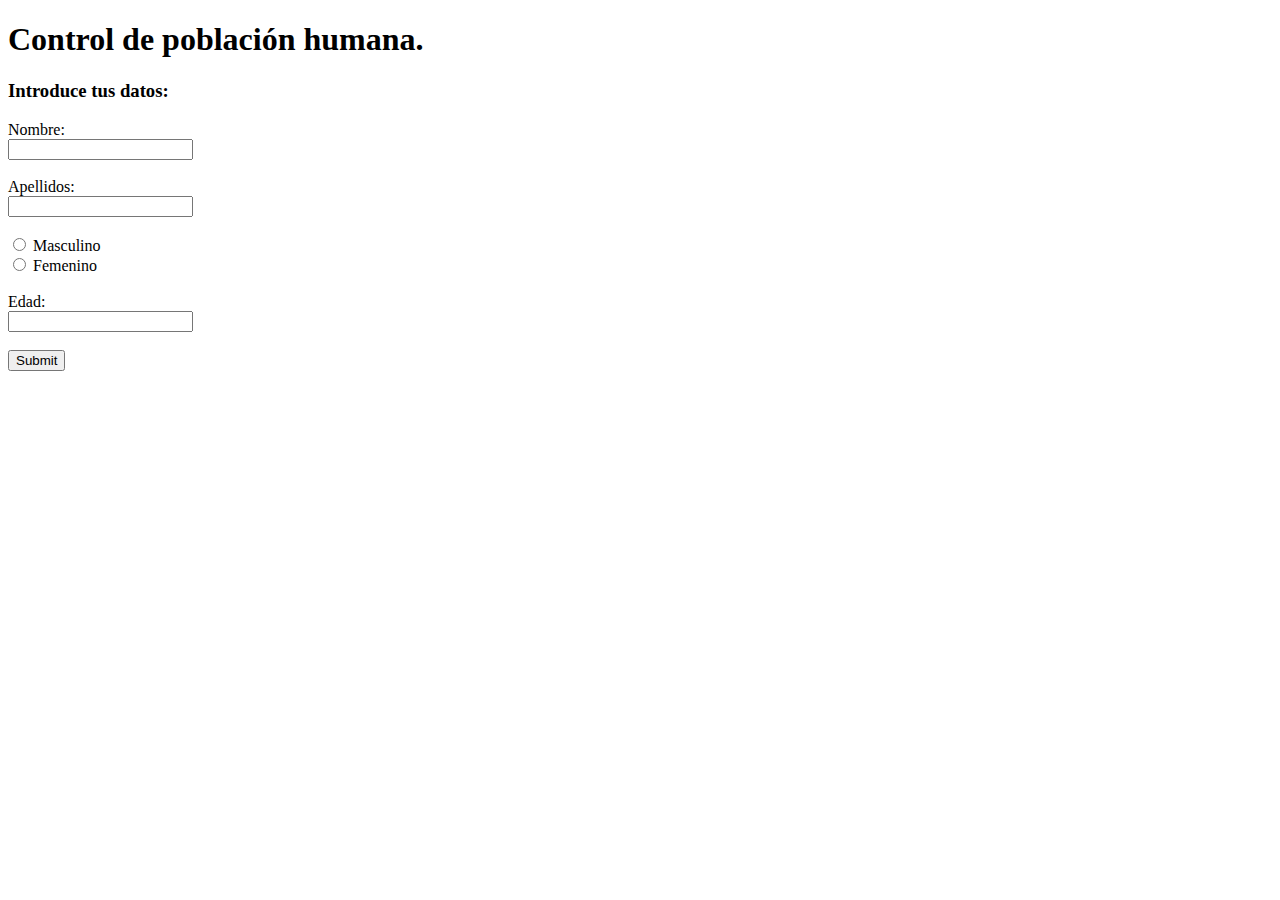
<file: index.html>
<!DOCTYPE html>
<html lang="es">
<head>
    <meta charset="UTF-8">
    <meta http-equiv="X-UA-Compatible" content="IE=edge">
    <meta name="viewport" content="width=device-width, initial-scale=1.0">
    <title>Formulario de prueba</title>
</head>
<body>
    <h1>Control de población humana.</h1>
    <h3>Introduce tus datos:</h3>
    <form action="" method="post">
        <label for="nombre">Nombre:</label><br>
        <input type="text" id="nombre" name="nombre"><br><br>
        <label for="apellidos">Apellidos:</label><br>
        <input type="text" id="apellidos" name="apellidos">
        <br><br>
        <input type="radio" id="masculino" name="genero" value="HTML">
        <label for="masculino">Masculino</label><br>
        <input type="radio" id="femenino" name="genero" value="CSS">
        <label for="femenino">Femenino</label><br><br>
        <label for="edad">Edad:</label><br>
        <input type="number" name="edad" /><br><br>
        <input type="submit" value="Submit">
    </form>
</body>
</html>
</file>
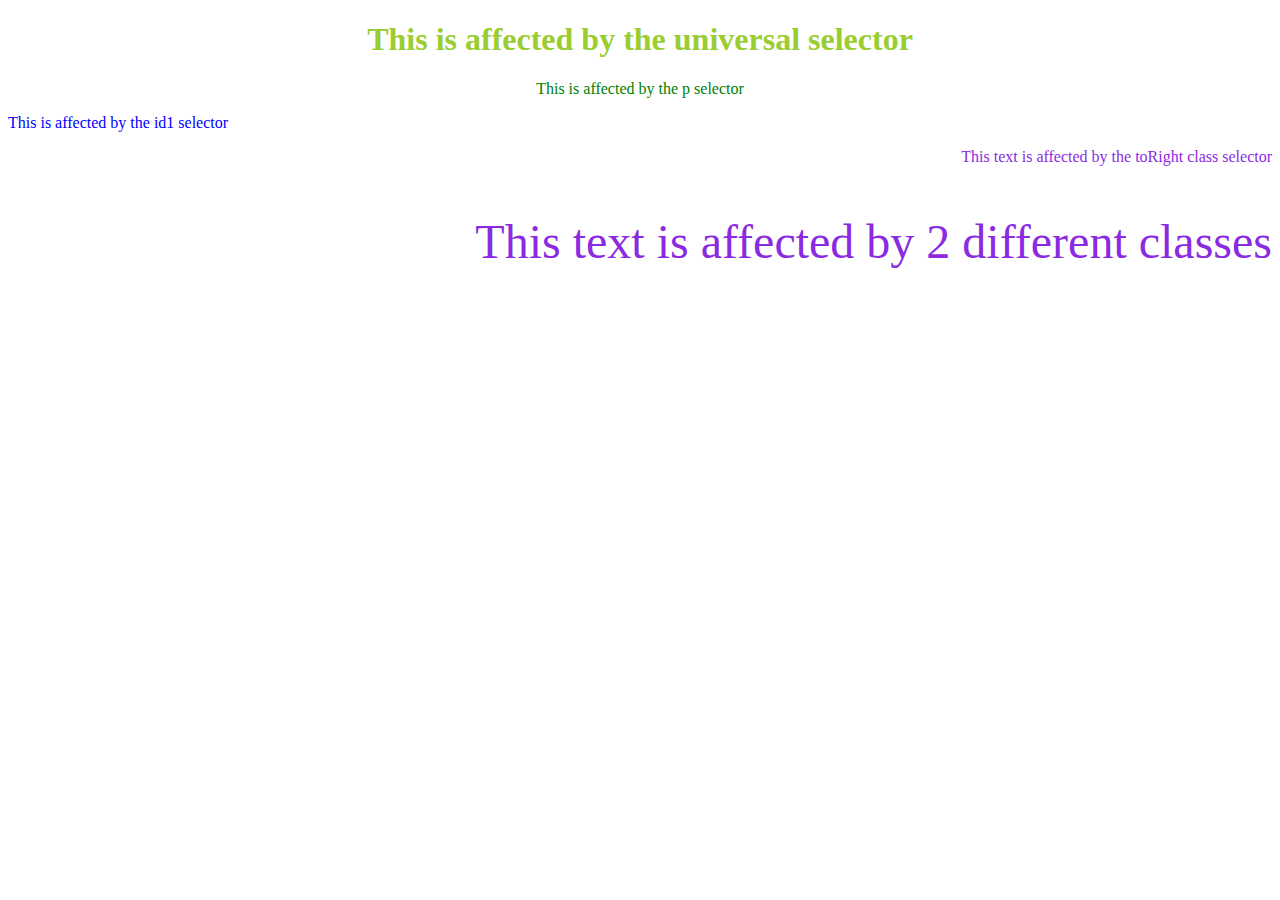
<file: CSS/intro/index.html>
<!DOCTYPE html>
<html lang="en">
<head>
    <meta charset="UTF-8">
    <meta http-equiv="X-UA-Compatible" content="IE=edge">
    <meta name="viewport" content="width=device-width, initial-scale=1.0">
    <title>CSS Selectors</title>
    <style>
        *{
            color: yellowgreen;
            text-align: center;
        }
        p{
            text-align: center;
            color: green;
        }
        #id1{
            text-align: left;
            color: blue;
        }
        .toRight{
            text-align: right;
            color: blueviolet;
        }
        .large{
            font-size: 300%;
        }
    </style>
</head>
<body>
    <h1>This is affected by the universal selector</h1>
    <p>This is affected by the p selector</p>
    <p id="id1">This is affected by the id1 selector</p>
    <p class="toRight">This text is affected by the toRight class selector</p>
    <p class="toRight large">This text is affected by 2 different classes</p>
</body>
</html>
</file>
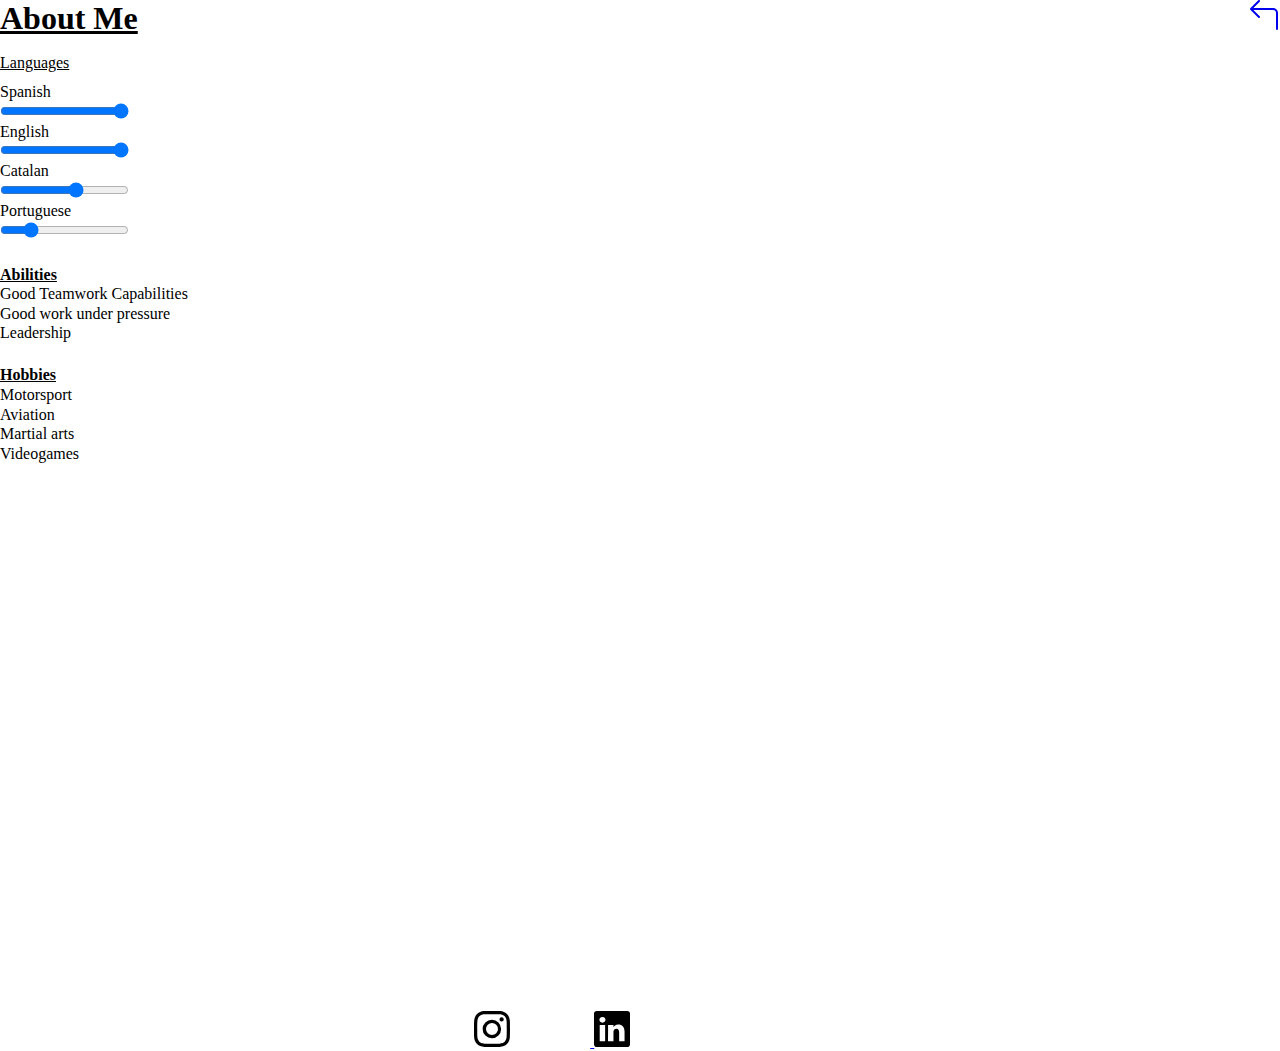
<file: appCv/aboutme.html>
<!DOCTYPE html>
<html lang="en">
<head>
    <link rel="stylesheet" href="css/styles.css">
    <meta charset="UTF-8">
    <meta http-equiv="X-UA-Compatible" content="IE=edge">
    <meta name="viewport" content="width=device-width, initial-scale=1.0">  
    <link href="https://cdn.jsdelivr.net/npm/bootstrap@5.3.0-alpha1/dist/css/bootstrap.min.css" rel="stylesheet" integrity="sha384-GLhlTQ8iRABdZLl6O3oVMWSktQOp6b7In1Zl3/Jr59b6EGGoI1aFkw7cmDA6j6gD" crossorigin="anonymous">
    <script src="https://cdn.jsdelivr.net/npm/bootstrap@5.3.0-alpha1/dist/js/bootstrap.bundle.min.js" integrity="sha384-w76AqPfDkMBDXo30jS1Sgez6pr3x5MlQ1ZAGC+nuZB+EYdgRZgiwxhTBTkF7CXvN" crossorigin="anonymous"></script>
    <link rel="stylesheet" href="https://cdn.jsdelivr.net/npm/bootstrap-icons@1.10.3/font/bootstrap-icons.css">
    <title>Curriculum</title>
</head>
<body>
    <div id="div" class="p-3 bg-danger text-emphasis-danger">
        <div class="educacion">
            <h1 class="tituloPagina display-1"><strong><u>About Me</u></strong></h1>
            <div class="flechaAtras">
                <a href="index.html">
                    <svg xmlns="http://www.w3.org/2000/svg" width="32" height="32" fill="currentColor" class="bi bi-arrow-90deg-left" viewBox="0 0 16 16">
                        <path fill-rule="evenodd" d="M1.146 4.854a.5.5 0 0 1 0-.708l4-4a.5.5 0 1 1 .708.708L2.707 4H12.5A2.5 2.5 0 0 1 15 6.5v8a.5.5 0 0 1-1 0v-8A1.5 1.5 0 0 0 12.5 5H2.707l3.147 3.146a.5.5 0 1 1-.708.708l-4-4z"/>
                    </svg>
                </a>
            </div><br><br><br>
            <p class="fs-2"><u>Languages</u></p>
            <div class="titulacion">
                <p class="fs-6">Spanish</p>
                <input type="range" name="spanish" id="spanish" min="0" max="5"value="5">
                <p class="fs-6">English</p>
                <input type="range" name="english" id="english" min="0" max="5"value="5">
                <p class="fs-6">Catalan</p>
                <input type="range" name="catalan" id="catalan" min="0" max="5" value="3">
                <p class="fs-6">Portuguese</p>
                <input type="range" name="portuguese" id="portuguese" min="0" max="5" value="1">
            </div>
            <div class="titulacion">
                <p class="fs-4"><strong><u>Abilities</u></strong></p>
                <p class="fs-6">Good Teamwork Capabilities</p>
                <p class="fs-6">Good work under pressure</p>
                <p class="fs-6">Leadership</p>
            </div>
            <div class="titulacion">
                <p class="fs-4"><strong><u>Hobbies</u></strong></p>
                <p class="fs-6">Motorsport</p>
                <p class="fs-6">Aviation</p>
                <p class="fs-6">Martial arts</p>
                <p class="fs-6">Videogames</p>
            </div>
            <div class="iconos">
                <a href="http://www.instagram.com">
                    <svg xmlns="http://www.w3.org/2000/svg" width="36" height="36" fill="currentColor" class="bi bi-instagram" viewBox="0 0 16 16">
                        <path d="M8 0C5.829 0 5.556.01 4.703.048 3.85.088 3.269.222 2.76.42a3.917 3.917 0 0 0-1.417.923A3.927 3.927 0 0 0 .42 2.76C.222 3.268.087 3.85.048 4.7.01 5.555 0 5.827 0 8.001c0 2.172.01 2.444.048 3.297.04.852.174 1.433.372 1.942.205.526.478.972.923 1.417.444.445.89.719 1.416.923.51.198 1.09.333 1.942.372C5.555 15.99 5.827 16 8 16s2.444-.01 3.298-.048c.851-.04 1.434-.174 1.943-.372a3.916 3.916 0 0 0 1.416-.923c.445-.445.718-.891.923-1.417.197-.509.332-1.09.372-1.942C15.99 10.445 16 10.173 16 8s-.01-2.445-.048-3.299c-.04-.851-.175-1.433-.372-1.941a3.926 3.926 0 0 0-.923-1.417A3.911 3.911 0 0 0 13.24.42c-.51-.198-1.092-.333-1.943-.372C10.443.01 10.172 0 7.998 0h.003zm-.717 1.442h.718c2.136 0 2.389.007 3.232.046.78.035 1.204.166 1.486.275.373.145.64.319.92.599.28.28.453.546.598.92.11.281.24.705.275 1.485.039.843.047 1.096.047 3.231s-.008 2.389-.047 3.232c-.035.78-.166 1.203-.275 1.485a2.47 2.47 0 0 1-.599.919c-.28.28-.546.453-.92.598-.28.11-.704.24-1.485.276-.843.038-1.096.047-3.232.047s-2.39-.009-3.233-.047c-.78-.036-1.203-.166-1.485-.276a2.478 2.478 0 0 1-.92-.598 2.48 2.48 0 0 1-.6-.92c-.109-.281-.24-.705-.275-1.485-.038-.843-.046-1.096-.046-3.233 0-2.136.008-2.388.046-3.231.036-.78.166-1.204.276-1.486.145-.373.319-.64.599-.92.28-.28.546-.453.92-.598.282-.11.705-.24 1.485-.276.738-.034 1.024-.044 2.515-.045v.002zm4.988 1.328a.96.96 0 1 0 0 1.92.96.96 0 0 0 0-1.92zm-4.27 1.122a4.109 4.109 0 1 0 0 8.217 4.109 4.109 0 0 0 0-8.217zm0 1.441a2.667 2.667 0 1 1 0 5.334 2.667 2.667 0 0 1 0-5.334z"/>
                    </svg>
                </a>
                <a href="http://www.linkedin.com">
                    <svg xmlns="http://www.w3.org/2000/svg" width="36" height="36" fill="currentColor" class="bi bi-linkedin" viewBox="0 0 16 16">
                        <path d="M0 1.146C0 .513.526 0 1.175 0h13.65C15.474 0 16 .513 16 1.146v13.708c0 .633-.526 1.146-1.175 1.146H1.175C.526 16 0 15.487 0 14.854V1.146zm4.943 12.248V6.169H2.542v7.225h2.401zm-1.2-8.212c.837 0 1.358-.554 1.358-1.248-.015-.709-.52-1.248-1.342-1.248-.822 0-1.359.54-1.359 1.248 0 .694.521 1.248 1.327 1.248h.016zm4.908 8.212V9.359c0-.216.016-.432.08-.586.173-.431.568-.878 1.232-.878.869 0 1.216.662 1.216 1.634v3.865h2.401V9.25c0-2.22-1.184-3.252-2.764-3.252-1.274 0-1.845.7-2.165 1.193v.025h-.016a5.54 5.54 0 0 1 .016-.025V6.169h-2.4c.03.678 0 7.225 0 7.225h2.4z"/>
                    </svg>
                </a>
            </div>
        </div>
    </div>
</body>
</html>
</file>
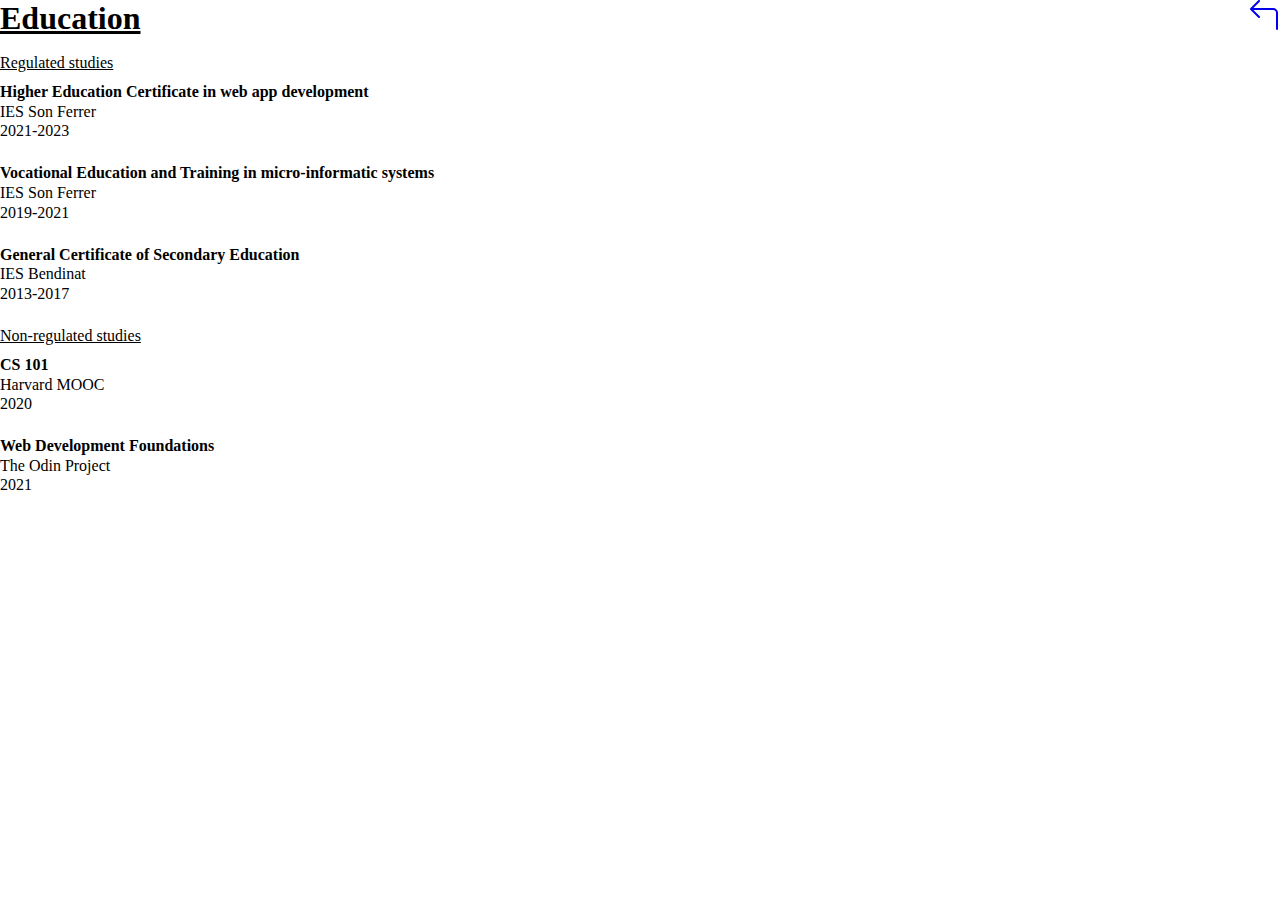
<file: appCv/education.html>
<!DOCTYPE html>
<html lang="en">
<head>
    <link rel="stylesheet" href="css/styles.css">
    <meta charset="UTF-8">
    <meta http-equiv="X-UA-Compatible" content="IE=edge">
    <meta name="viewport" content="width=device-width, initial-scale=1.0">  
    <link href="https://cdn.jsdelivr.net/npm/bootstrap@5.3.0-alpha1/dist/css/bootstrap.min.css" rel="stylesheet" integrity="sha384-GLhlTQ8iRABdZLl6O3oVMWSktQOp6b7In1Zl3/Jr59b6EGGoI1aFkw7cmDA6j6gD" crossorigin="anonymous">
    <script src="https://cdn.jsdelivr.net/npm/bootstrap@5.3.0-alpha1/dist/js/bootstrap.bundle.min.js" integrity="sha384-w76AqPfDkMBDXo30jS1Sgez6pr3x5MlQ1ZAGC+nuZB+EYdgRZgiwxhTBTkF7CXvN" crossorigin="anonymous"></script>
    <link rel="stylesheet" href="https://cdn.jsdelivr.net/npm/bootstrap-icons@1.10.3/font/bootstrap-icons.css">
    <title>Curriculum</title>
</head>
<body>
    <div id="div" class="p-3 bg-danger text-emphasis-danger">
        <div class="educacion">
            <h1 class="tituloPagina display-1"><strong><u>Education</u></strong></h1>
            <div class="flechaAtras">
                <a href="index.html">
                    <svg xmlns="http://www.w3.org/2000/svg" width="32" height="32" fill="currentColor" class="bi bi-arrow-90deg-left" viewBox="0 0 16 16">
                        <path fill-rule="evenodd" d="M1.146 4.854a.5.5 0 0 1 0-.708l4-4a.5.5 0 1 1 .708.708L2.707 4H12.5A2.5 2.5 0 0 1 15 6.5v8a.5.5 0 0 1-1 0v-8A1.5 1.5 0 0 0 12.5 5H2.707l3.147 3.146a.5.5 0 1 1-.708.708l-4-4z"/>
                    </svg>
                </a>
            </div><br><br><br>
            <p class="fs-2"><u>Regulated studies</u></p>
            <div class="titulacion">
                <p class="fs-4"><strong>Higher Education Certificate in web app development</strong></p>
                <p class="fs-6">IES Son Ferrer</p>
                <p class="fs-6">2021-2023</p>
            </div>
            <div class="titulacion">
                <p class="fs-4"><strong>Vocational Education and Training in micro-informatic systems</strong></p>
                <p class="fs-6">IES Son Ferrer</p>
                <p class="fs-6">2019-2021</p>
            </div>
            <div class="titulacion">
                <p class="fs-4"><strong>General Certificate of Secondary Education</strong></p>
                <p class="fs-6">IES Bendinat</p>
                <p class="fs-6">2013-2017</p>
            </div>
            <p class="fs-2"><u>Non-regulated studies</u></p>
            <div class="titulacion">
                <p class="fs-4"><strong>CS 101</strong></p>
                <p class="fs-6">Harvard MOOC</p>
                <p class="fs-6">2020</p>
            </div>
            <div class="titulacion">
                <p class="fs-4"><strong>Web Development Foundations</strong></p>
                <p class="fs-6">The Odin Project</p>
                <p class="fs-6">2021</p>
            </div>
        </div>
    </div>
</body>
</html>
</file>
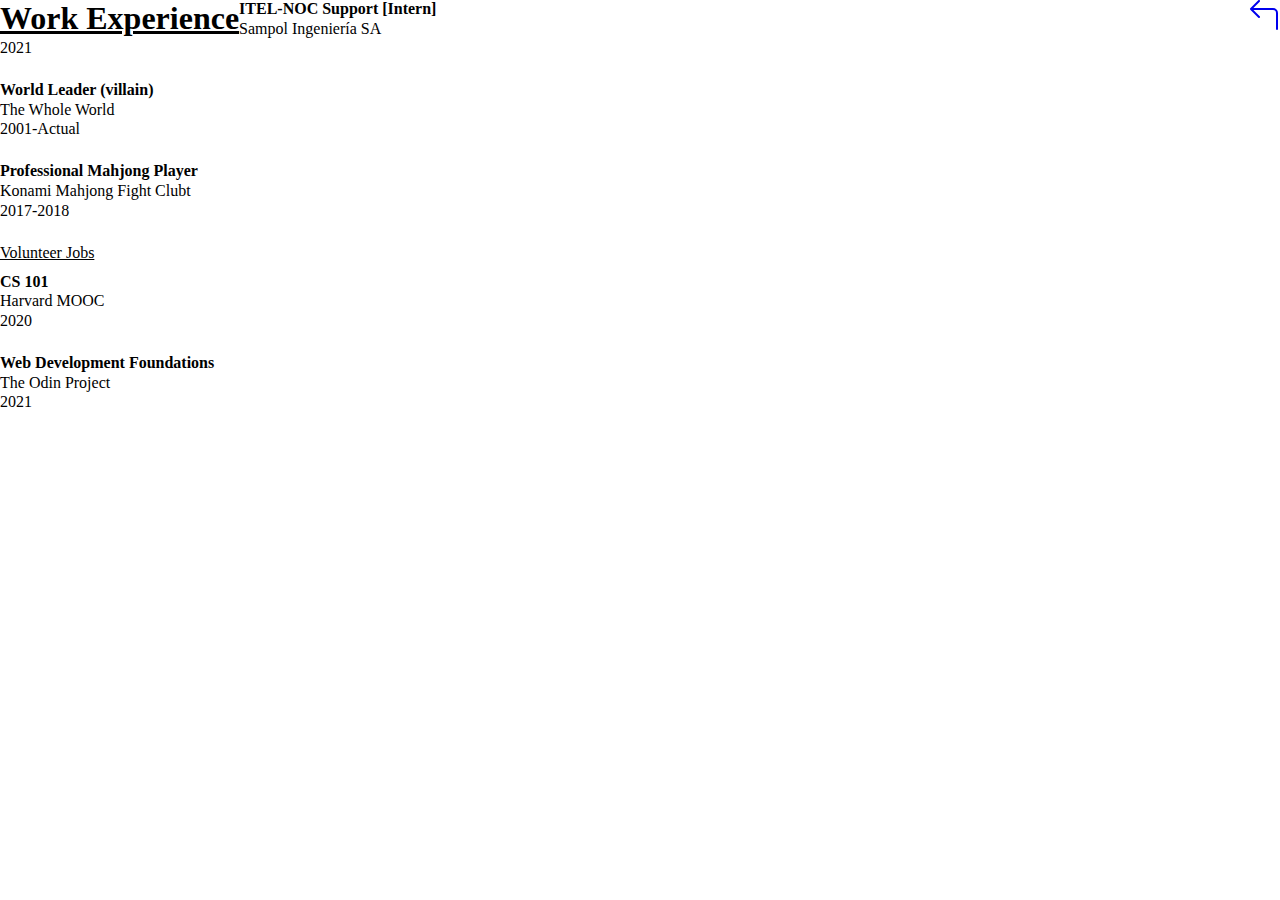
<file: appCv/experienciaLaboral.html>
<!DOCTYPE html>
<html lang="en">
<head>
    <meta charset="UTF-8">
    <meta http-equiv="X-UA-Compatible" content="IE=edge">
    <meta name="viewport" content="width=device-width, initial-scale=1.0">  
    <link href="https://cdn.jsdelivr.net/npm/bootstrap@5.3.0-alpha1/dist/css/bootstrap.min.css" rel="stylesheet" integrity="sha384-GLhlTQ8iRABdZLl6O3oVMWSktQOp6b7In1Zl3/Jr59b6EGGoI1aFkw7cmDA6j6gD" crossorigin="anonymous">
    <script src="https://cdn.jsdelivr.net/npm/bootstrap@5.3.0-alpha1/dist/js/bootstrap.bundle.min.js" integrity="sha384-w76AqPfDkMBDXo30jS1Sgez6pr3x5MlQ1ZAGC+nuZB+EYdgRZgiwxhTBTkF7CXvN" crossorigin="anonymous"></script>
    <link rel="stylesheet" href="https://cdn.jsdelivr.net/npm/bootstrap-icons@1.10.3/font/bootstrap-icons.css">
    <link rel="stylesheet" href="css/styles.css">
    <title>Curriculum</title>
</head>
<body>
    <div id="div" class="p-3 bg-danger text-emphasis-danger">
        <div class="educacion">
            <h1 class="tituloPagina display-1"><strong><u>Work Experience</u></strong></h1>
            <div class="flechaAtras">
                <a href="index.html">
                    <svg xmlns="http://www.w3.org/2000/svg" width="32" height="32" fill="currentColor" class="bi bi-arrow-90deg-left" viewBox="0 0 16 16">
                        <path fill-rule="evenodd" d="M1.146 4.854a.5.5 0 0 1 0-.708l4-4a.5.5 0 1 1 .708.708L2.707 4H12.5A2.5 2.5 0 0 1 15 6.5v8a.5.5 0 0 1-1 0v-8A1.5 1.5 0 0 0 12.5 5H2.707l3.147 3.146a.5.5 0 1 1-.708.708l-4-4z"/>
                    </svg>
                </a>
            </div>
            <div class="trabajo">
                <p class="fs-4"><strong>ITEL-NOC Support [Intern]</strong></p>
                <p class="fs-6">Sampol Ingeniería SA</p>
                <p class="fs-6">2021</p>
            </div>
            <div class="trabajo">
                <p class="fs-4"><strong>World Leader (villain)</strong></p>
                <p class="fs-6">The Whole World</p>
                <p class="fs-6">2001-Actual</p>
            </div>
            <div class="trabajo">
                <p class="fs-4"><strong>Professional Mahjong Player</strong></p>
                <p class="fs-6">Konami Mahjong Fight Clubt</p>
                <p class="fs-6">2017-2018</p>
            </div>
            <p class="fs-2"><u>Volunteer Jobs</u></p>
            <div class="trabajo">
                <p class="fs-4"><strong>CS 101</strong></p>
                <p class="fs-6">Harvard MOOC</p>
                <p class="fs-6">2020</p>
            </div>
            <div class="trabajo">
                <p class="fs-4"><strong>Web Development Foundations</strong></p>
                <p class="fs-6">The Odin Project</p>
                <p class="fs-6">2021</p>
            </div>
        </div>
    </div>
</body>
</html>
</file>
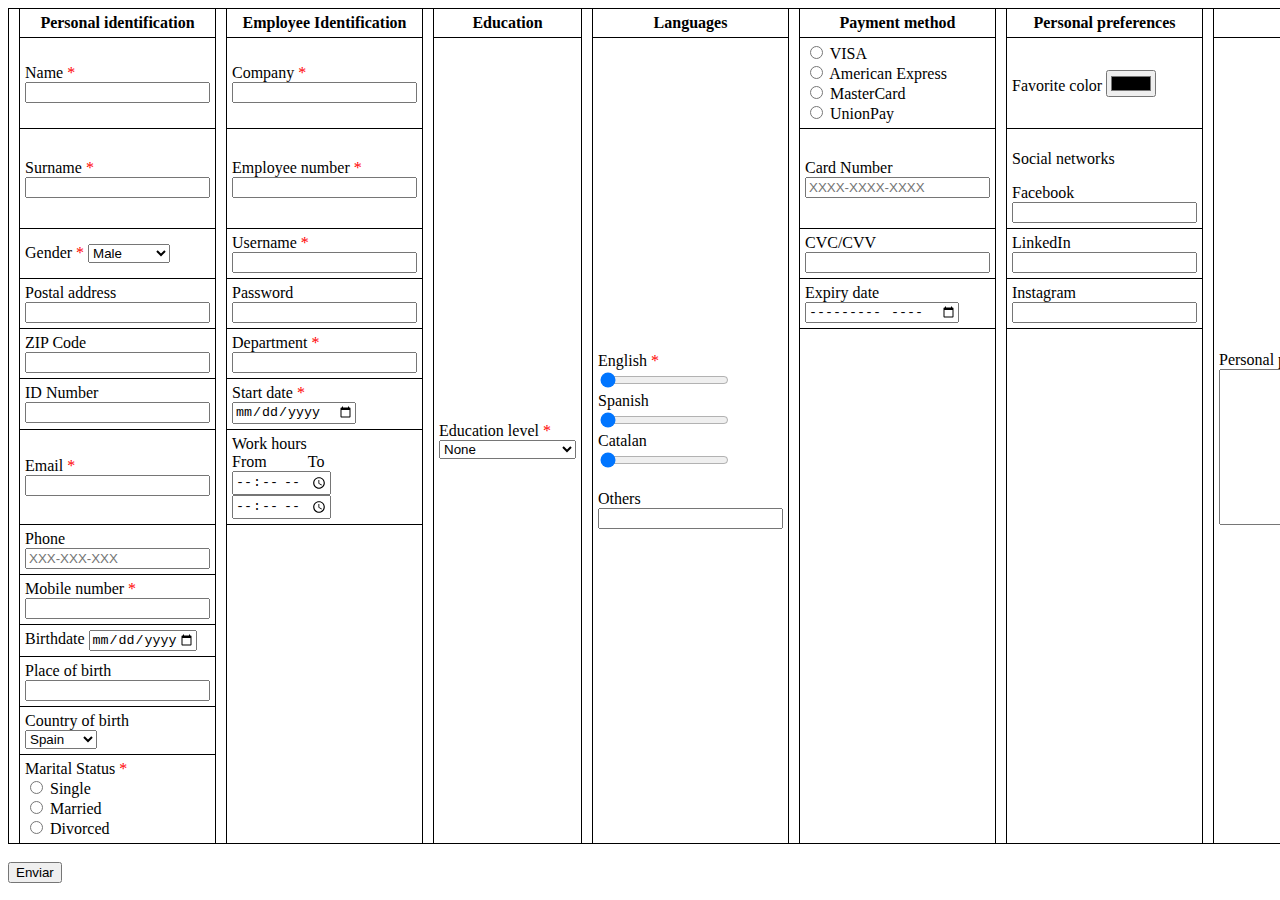
<file: tablas/form.html>
<!DOCTYPE html>
<html lang="en">

<head>
    <meta charset="UTF-8">
    <meta http-equiv="X-UA-Compatible" content="IE=edge">
    <meta name="viewport" content="width=device-width, initial-scale=1.0">
    <title>Form</title>
    <style>
        table {
            width: 100%;
            border-collapse: collapse;
        }

        tr,td,th {
            border: 1px solid black;
            padding: 5px;
        }
        .asterisco{
            color:red
        }
        .workHoursTo{
            float: right;
            margin-right: 50%;
        }
    </style>
</head>

<body>
    <!--Nota: el campo de "expiry date" es un campo de mes-año. En Ubuntu, en Firefox no renderiza apropiadamente. Sin embargo,
        en Chrome funciona como corresponde.
    -->
    <form action="#">
        <table>
            <tr>
                <th rowspan="14"></th>
                <th>Personal identification</th>
                <th rowspan="14"></th>
                <th>Employee Identification</th>
                <th rowspan="14"></th>
                <th>Education</th>
                <th rowspan="14"></th>
                <th>Languages</th>
                <th rowspan="14"></th>
                <th>Payment method</th>
                <th rowspan="14"></th>
                <th>Personal preferences</th>
                <th rowspan="14"></th>
                <th>Other</th>
                <th rowspan="14"></th>
            </tr>
            <tr>
                <td>
                    <label for="name">Name <span class="asterisco">*</span></label>
                    <input type="text" name="name" id="name" required>
                </td>
                <td>
                    <label for="company">Company <span class="asterisco">*</span></label>
                    <input type="text" name="company" id="company"required>
                </td>
                <td rowspan="13">
                    <label for="edLevel">Education level <span class="asterisco">*</span></label>
                    <select name="edLevel" id="edLevel" required>
                        <optgroup label="Education Level">
                            <option value="none">None</option>
                            <option value="primary">Primary School</option>
                            <option value="secondary">High School</option>
                            <option value="tech">FP/Trade School</option>
                            <option value="college">College degree</option>
                            <option value="masters">Master's Degree</option>
                            <option value="doctoral">Doctorate</option>
                        </optgroup>
                    </select>
                </td>
                <td rowspan="13">
                    <label for="english">English <span class="asterisco">*</span></label>
                    <input type="range" min="1" max="5" value="1" name="english" id="english" required><br>
                    <label for="spanish">Spanish</label>
                    <input type="range" min="1" max="5" value="1" name="spanish" id="spanish"><br>
                    <label for="catalan">Catalan</label>
                    <input type="range" min="1" max="5" value="1" name="catalan" id="catalan"><br><br>
                    <label for="others">Others</label>
                    <input type="text" name="others" id="others">
                </td>
                <td>
                    <input type="radio" id="VISA" name="cardtype" value="visa">
                    <label for="visa">VISA</label><br>
                    <input type="radio" name="cardtype" id="amex" value="americanExpress">
                    <label for="amex">American Express</label><br>
                    <input type="radio" id="mastercard" name="cardtype" value="mastercard">
                    <label for="visa">MasterCard</label><br>
                    <input type="radio" name="cardtype" id="unionPay" value="unionPay">
                    <label for="amex">UnionPay</label>
                </td>
                <td>
                    <label for="color">Favorite color</label>
                    <input type="color" name="color" id="color">
                </td>
                <td rowspan="13">
                    <label for="personalPrefs">Personal preferences</label>
                    <textarea name="personalPrefs" id="personalPrefs" cols="30" rows="10"></textarea></td>
            </tr>
            <tr>
                <td>
                    <label for="surname">Surname <span class="asterisco">*</span></label>
                    <input type="text" name="surname" id="surname"required>
                </td>
                <td>
                    <label for="employeeNum">Employee number <span class="asterisco">*</span></label>
                    <input type="number" name="employeeNum" id="employeeNum"required>
                </td>
                <td>
                    <label for="cardNumber">Card Number</label>
                    <input type="number" name="cardNumber" id="cardNumber" maxlength="20" pattern="[0-9]{13,16}" placeholder="XXXX-XXXX-XXXX">
                </td>
                <td>
                    <p>Social networks</p>
                    <label for="socialFacebook">Facebook</label>
                    <input type="url" name="socialFacebook" id="socialFacebook">
                </td>
            </tr>
            <tr>
                <td>
                    <label for="gender">Gender</label> <span class="asterisco">*</span>
                    <select name="genderSelect" id="genderSelect" value="Gender" required>
                        <optgroup label="Gender">
                            <option value="male">Male</option>
                            <option value="female">Female</option>
                            <option value="other">Other</option>
                        </optgroup>
                    </select>
                </td>
                <td>
                    <label for="username">Username <span class="asterisco">*</span></label>
                    <input type="text" name="username" id="username"required>
                </td>
                <td>
                    <label for="cvc">CVC/CVV</label>
                    <input type="number" name="cvc" id="cvc" maxlength="3">
                </td>
                <td>
                    <label for="socialLinkedin">LinkedIn</label>
                    <input type="url" name="socialLinkedin" id="socialLinkedin">
                </td>
            </tr>
            <tr>
                <td>
                    <label for="postalAddress">Postal address</label>
                    <input type="text" name="postalAddress" id="postalAddress">
                </td>
                <td>
                    <label for="password">Password</label>
                    <input type="password" name="password" id="password">
                </td>
                <td>
                    <label for="expDate">Expiry date</label>
                    <input type="month" name="expDate" id="expDate" min="2023-02">
                </td>
                <td>
                    <label for="socialInsta">Instagram</label>
                    <input type="url" name="socialInsta" id="socialInsta">
                </td>
            </tr>
            <tr>
                <td>
                    <label for="zipCode">ZIP Code</label>
                    <input type="number" name="zipCode" id="zipCode" maxlength="5">
                </td>
                <td><label for="department">Department <span class="asterisco">*</span></label>
                    <input type="text" name="department" id="department"required>
                   
                </td>
                <td rowspan="9"></td>
                <td rowspan="9"></td>
            </tr>
            <tr>
                <td>
                    <label for="idNum">ID Number</label>
                    <input type="text" name="idNum" id="idNum" required pattern="[0-9]{8}[A-Za-z]{1}">
                </td>
                <td> <label for="startDate">Start date <span class="asterisco">*</span></label>
                    <input type="date" name="startDate" id="startDate" required>
                </td>
            </tr>
            <tr>
                <td>
                    <label for="email">Email <span class="asterisco">*</span></label>
                    <input type="email" name="email" id="email" required>
                </td>
                <td>
                    <label for="workHours">Work hours</label><br>
                    <label for="workHoursFrom">From</label>
                    <label for="workHoursTo" class="workHoursTo">To</label><br>
                    <input type="time" name="workHoursFrom" id="workHours">
                    <input type="time" name="workHoursTo" id="workHours">
                </td>
            </tr>
            <tr>
                <td>
                    <label for="phoneNum">Phone</label>
                    <input type="number" name="phoneNum" id="phoneNum" placeholder="XXX-XXX-XXX">
                </td>
                <td rowspan="6"></td>
            </tr>
            <tr>
                <td>
                    <label for="mobileNum">Mobile number <span class="asterisco">*</span></label>
                    <input type="number" name="mobileNum" id="mobileNum" required>
                </td>
            </tr>
            <tr>
                <td>
                    <label for="birthdate">Birthdate</label>
                    <input type="date" name="birthdate" id="birthdate" min="1920-01-01" max="2023-02-06">
                </td>
            </tr>
            <tr>
                <td>
                    <label for="placeofbirth">Place of birth</label>
                    <input type="text" name="placeofbirth" id="placeofbirth">
                </td>
            </tr>
            <tr>
                <td>
                    <label for="countryofbirth">Country of birth</label><br>
                    <select name="countryofbirth" id="countryofbirth">
                        <option value="esp">Spain</option>
                        <option value="por">Portugal</option>
                        <option value="ita">Italy</option>
                        <option value="gre">Greece</option>
                    </select>
                </td>
            </tr>
            <tr>
                <td>
                    <label for="maritalStatus">Marital Status <span class="asterisco">*</span></label><br>
                    <input type="radio" name="maritalStatus" id="single" value="Single" required="required">
                    <label for="single">Single</label><br>
                    <input type="radio" name="maritalStatus" id="married">
                    <label for="married">Married</label><br>
                    <input type="radio" name="maritalStatus" id="divorced">
                    <label for="divorced">Divorced</label>
                </td>
            </tr>
        </table><br>
        <input type="submit" value="Enviar">
    </form>
</body>

</html>
</file>
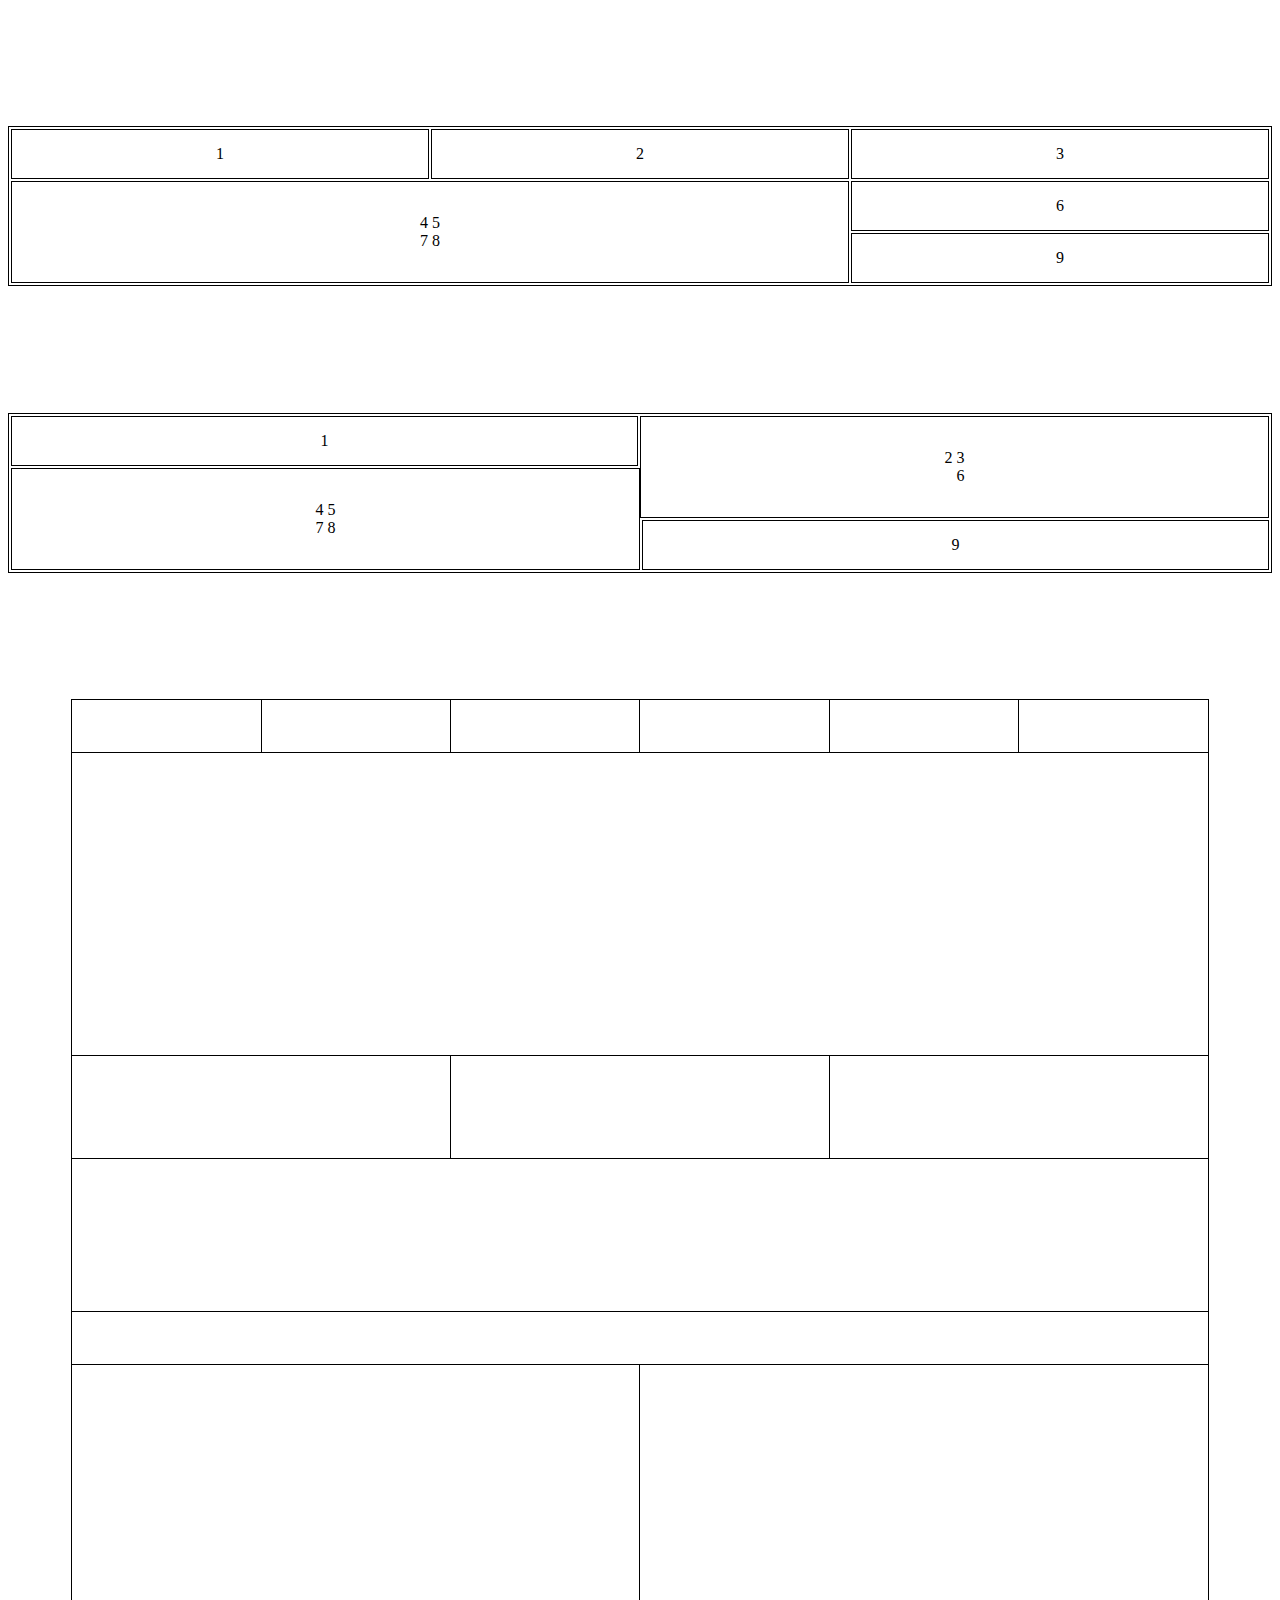
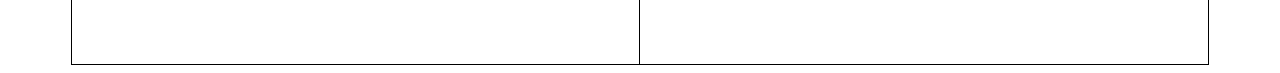
<file: tablas/tresPorTres.html>
<!DOCTYPE html>
<html lang="en">
<head>
    <meta charset="UTF-8">
    <meta http-equiv="X-UA-Compatible" content="IE=edge">
    <meta name="viewport" content="width=device-width, initial-scale=1.0">
    <title>Tabla de 3 x 3</title>
    <style>
        table{
            width: 100%;
            margin-left: auto;
            margin-right: auto;
            margin-top: 10%;
        }
        td{
            border: 1px solid black;
        }
        tr{
            height: 50px;
            text-align: center;
        }

        .terceraTabla{
            width: 90%;
            border-collapse: collapse;
        }
        #grande{
            height: 300px;
        }
        #medio{
            height: 150px;
        }
        #pequeño td{
            height: 100px;
        }
        #enano{
            height: 50px;
        }
        #enano td{
            height: 50px;
        }
    </style>
</head>
<body>
    <table style="border: 1px solid black;">
        <tr>
            <td>1</td>
            <td>2</td>
            <td>3</td>
        </tr>
        <tr>
            <td colspan="2"rowspan="2">4 5<br>7 8</td>
            <td>6</td>
        </tr>
        <tr>
            <td>9</td>
        </tr>
    </table>

    <table style="border: 1px solid black;">
        <tr>
            <td>1</td>
            <td colspan="2" rowspan="2">2 3<br>&nbsp&nbsp&nbsp6</td>
        </tr>
        <tr>
            <td colspan="2"rowspan="2">4 5<br>7 8</td>
        </tr>
        <tr>
            <td>9</td>
        </tr>
    </table>

    <table class="terceraTabla">
        <tr id="enano">
            <td></td>
            <td></td>
            <td></td>
            <td></td>
            <td></td>
            <td></td>
        </tr>
        <tr>
            <td colspan="6" id="grande"></td>
        </tr>
        <tr id="pequeño">
            <td colspan="2"></td>
            <td colspan="2"></td>
            <td colspan="2"></td>
        </tr>
        <tr>
            <td colspan="6" id="medio"></td>
        </tr>
        <tr>
            <td colspan="6" id="enano"></td>
        </tr>
        <tr id="grande">
            <td colspan="3"></td>
            <td colspan="3"></td>
        </tr>
    </table>
</body>
</html>
</file>
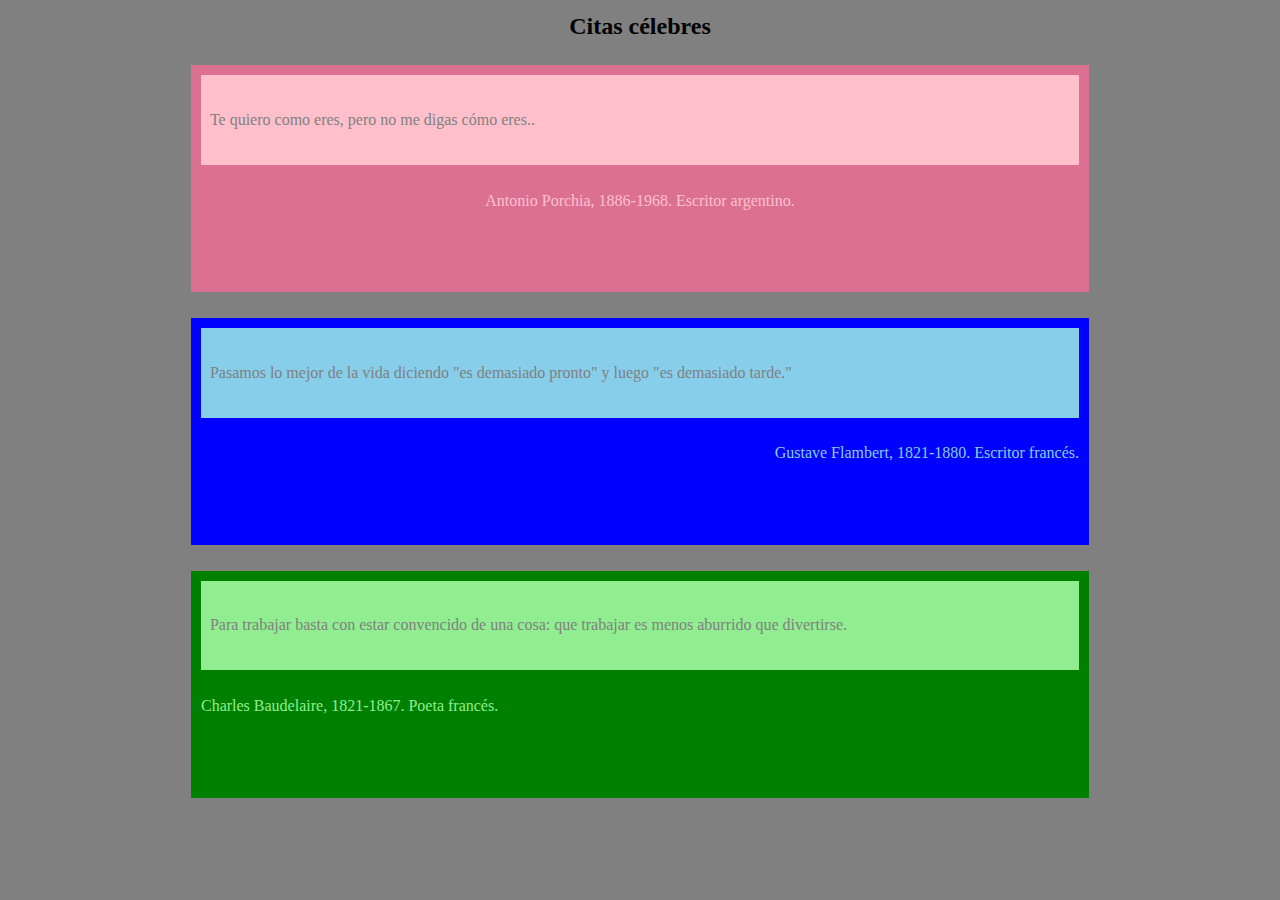
<file: CSS/intro/citas.html>
<!DOCTYPE html>
<html lang="en">
<head>
    <meta charset="UTF-8">
    <meta http-equiv="X-UA-Compatible" content="IE=edge">
    <meta name="viewport" content="width=device-width, initial-scale=1.0">
    <title>Citas</title>
    <style>
        *{
            margin: 0;
            padding: 0;
        }
        html,body{
            height: 100%;
            width: 100%;
        }
        .contenedor{
            height: 100%;
            width: 100%;
            position: absolute;
            background-color: gray;
        }
        .titulo{
            text-align: center;
            margin-top: 1%;
        }
        .caja{
            height: 25%;
            width: 70%;
            margin-top: 2%;
            margin-left: auto;
            margin-right: auto;
        }
        .rosa{
            background-color: palevioletred;
            padding: 1px;
        }
        .citaRosa{
            margin: 1% 1% 3% 1%;
            padding: 4% 1% 4% 1%;
            background-color: pink;
            color: gray;
        }
        .autorRosa{
            text-align: center;
            color: pink;
        }
        .azul{
            background-color: blue;
            padding: 1px;
        }
        .citaAzul{
            margin: 1% 1% 3% 1%;
            padding: 4% 1% 4% 1%;
            background-color: skyblue;
            color: gray;
        }
        .autorAzul{
            text-align: right;
            margin-right: 1%;
            color: skyblue;
        }
        .verde{
            background-color: green;
            padding: 1px;
        }
        .citaVerde{
            margin: 1% 1% 3% 1%;
            padding: 4% 1% 4% 1%;
            background-color: lightgreen;
            color: gray;
        }
        .autorVerde{
            text-align: left;
            margin-left: 1%;
            color: lightgreen;
        }
    </style>
</head>
<body>
    <div class="contenedor">
        <h2 class="titulo">Citas célebres</h2>
        <div class="caja rosa">
            <p class="citaRosa">Te quiero como eres, pero no me digas cómo eres..</p>
            <p class="autorRosa">Antonio Porchia, 1886-1968. Escritor argentino.</p>
        </div>
        <div class="caja azul">
            <p class="citaAzul">Pasamos lo mejor de la vida diciendo "es demasiado pronto" y luego "es demasiado tarde."</p>
            <p class="autorAzul">Gustave Flambert, 1821-1880. Escritor francés.</p>
        </div>
        <div class="caja verde">
            <p class="citaVerde">Para trabajar basta con estar convencido de una cosa: que trabajar es menos aburrido que divertirse.</p>
            <p class="autorVerde">Charles Baudelaire, 1821-1867. Poeta francés.</p>
        </div>
    </div>
</body>
</html>
</file>
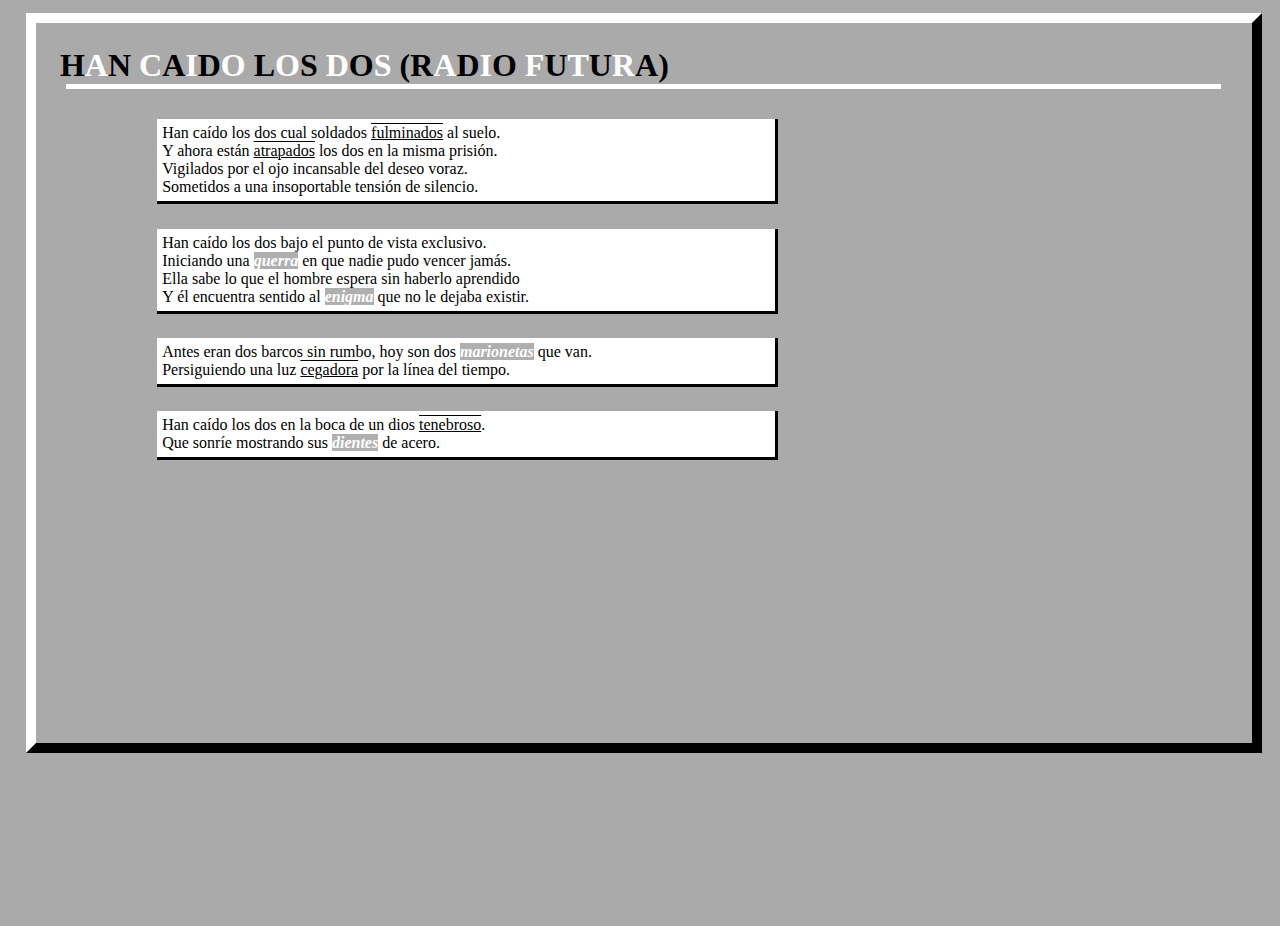
<file: CSS/intro/css_textos.html>
<!DOCTYPE html>
<html lang="en">
<head>
    <meta charset="UTF-8">
    <meta http-equiv="X-UA-Compatible" content="IE=edge">
    <meta name="viewport" content="width=device-width, initial-scale=1.0">
    <title>Estilos de texto</title>
    <style>
        *{
            margin: 0;
            padding: 0;
        }
        html,body{
            width: 100%;
            height: 100%;
        }
        .radioFutura{
            margin-top: 2%;
            margin-left: 2%;
        }
        .lineaBlanca{
            border-top: 5px solid white;
            width: 95%;
            margin-left: auto;
            margin-right: auto;
        }
        h1.radioFutura span:nth-child(odd){
            color: black;
        }
        h1.radioFutura span:nth-child(even){
            color: white;
        }
        .contenedor{
            width: 100%;
            height: 100%;
            background-color: rgb(170, 170, 170);
            padding: 1%;
        }
        .texto{
            background-color: rgb(170, 170, 170);
            height: 80%;
            width: 95%;
            margin-left: 1%;
            border-top:10px solid white;
            border-left:10px solid white;
            border-right:10px solid black;
            border-bottom:10px solid black;
        }
        .parrafo{
            width: 50%;
            margin-left: 10%;
            margin-bottom:2%;
            margin-top: 1%;
            padding: 5px;
            background-color: white;
            border-right: 3px solid black;
            border-bottom: 3px solid black;
        }
        .textoArribaAbajo{
            text-decoration: 1px solid black underline overline;
        }
        .grisCursiva{
            background-color: rgb(175, 175, 175);
            color: white;
            font-style: italic;
            font-weight: bold;
        }
    </style>
</head>
<body>
    <div class="contenedor">
        <div class="texto">
            <h1 class="radioFutura">
                <span>H</span><span>A</span><span>N </span>
                <span>C</span><span>A</span><span>I</span><span>D</span><span>O </span>
                <span>L</span><span>O</span><span>S </span>
                <span>D</span><span>O</span><span>S </span>
                <span>(R</span><span>A</span><span>D</span><span>I</span><span>O </span>
                <span>F</span><span>U</span><span>T</span><span>U</span><span>R</span><span>A)</span>
            </h1>
            <p class="lineaBlanca">&nbsp;</p>
            <p class="parrafo">
                Han caído los dos cual soldados <span class="textoArribaAbajo">fulminados</span> al suelo.<br>
                Y ahora están <span class="textoArribaAbajo">atrapados</span> los dos en la misma prisión.<br>
                Vigilados por el ojo incansable del deseo voraz.<br>
                Sometidos a una insoportable tensión de silencio.
            </p>
            <p class="parrafo">
                Han caído los dos bajo el punto de vista exclusivo.<br>

                Iniciando una <span class="grisCursiva">guerra</span> en que nadie pudo vencer jamás.<br>
                Ella sabe lo que el hombre espera sin haberlo aprendido<br>

                Y él encuentra sentido al <span class="grisCursiva">enigma</span> que no le dejaba existir.
            </p>
            <p class="parrafo">
                Antes eran dos barcos sin rumbo, hoy son dos <span class="grisCursiva">marionetas</span> que van.<br>
                Persiguiendo una luz <span class="textoArribaAbajo">cegadora</span> por la línea del tiempo.
            </p>
            <p class="parrafo">
                Han caído los dos en la boca de un dios <span class="textoArribaAbajo">tenebroso</span>.<br>
                Que sonríe mostrando sus <span class="grisCursiva">dientes</span> de acero.
            </p>
        </div>
    </div>
</body>
</html>
</file>
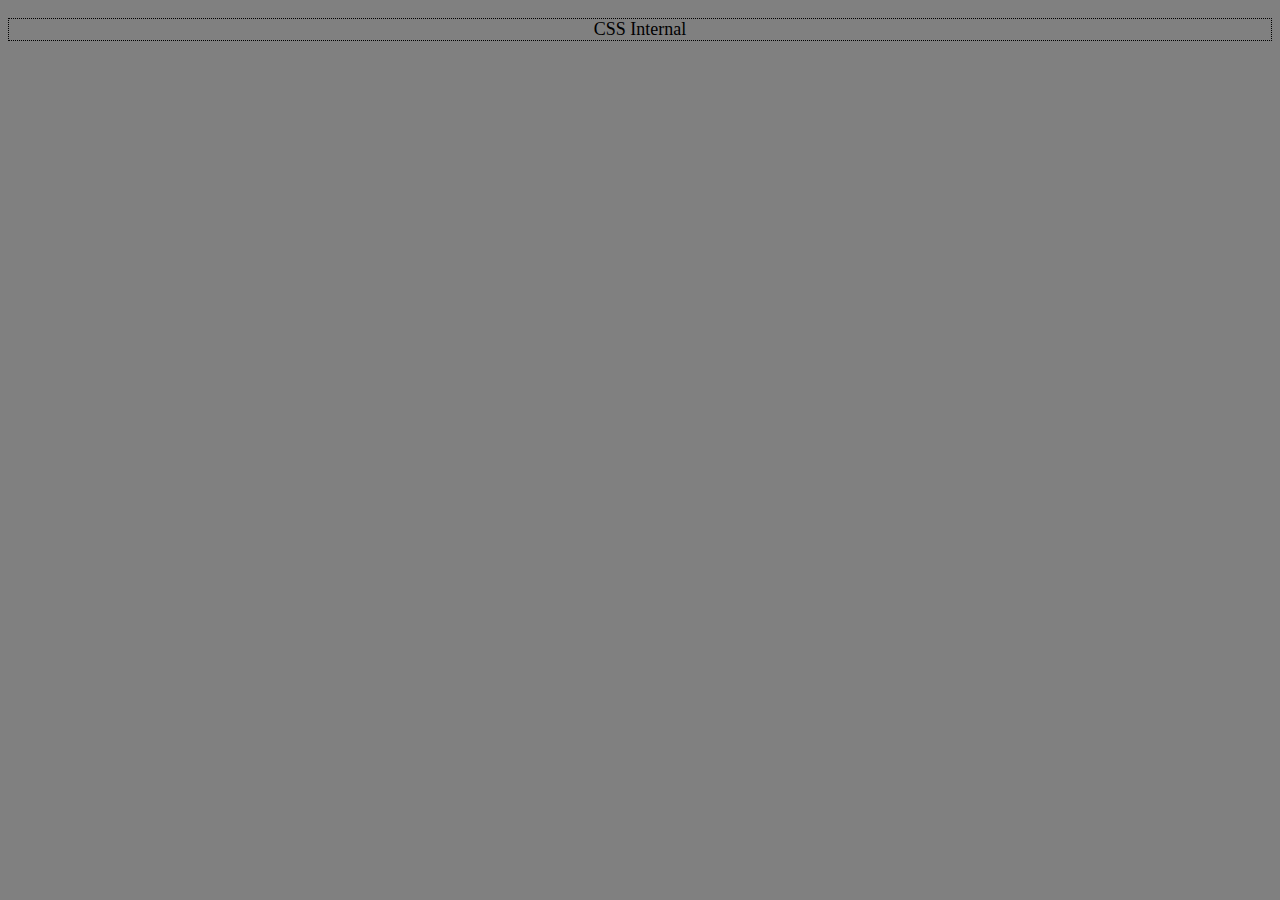
<file: CSS/intro/cssColor.html>
<!DOCTYPE html>
<html lang="en">
<head>
    <meta charset="UTF-8">
    <meta http-equiv="X-UA-Compatible" content="IE=edge">
    <meta name="viewport" content="width=device-width, initial-scale=1.0">
    <title>CSS Color</title>
    <style>
        body{
            background-color: gray;
        }
        p.textBackground{
            text-align: center;
            font-size: large;
            color: red;
            background-color: white;
        }
        p.borderColor{
            text-align: center;
            font-size: large;
            color: white;
            border: 1px solid black;
        }
        .textStyle{
            font-size: large;
            text-align: center;
        }
        .borderDotted{
            border: 1px dotted black;
        }
    </style>
</head>
<body>
    <p class="textStyle borderDotted">CSS Internal</p>
</body>
</html>
</file>
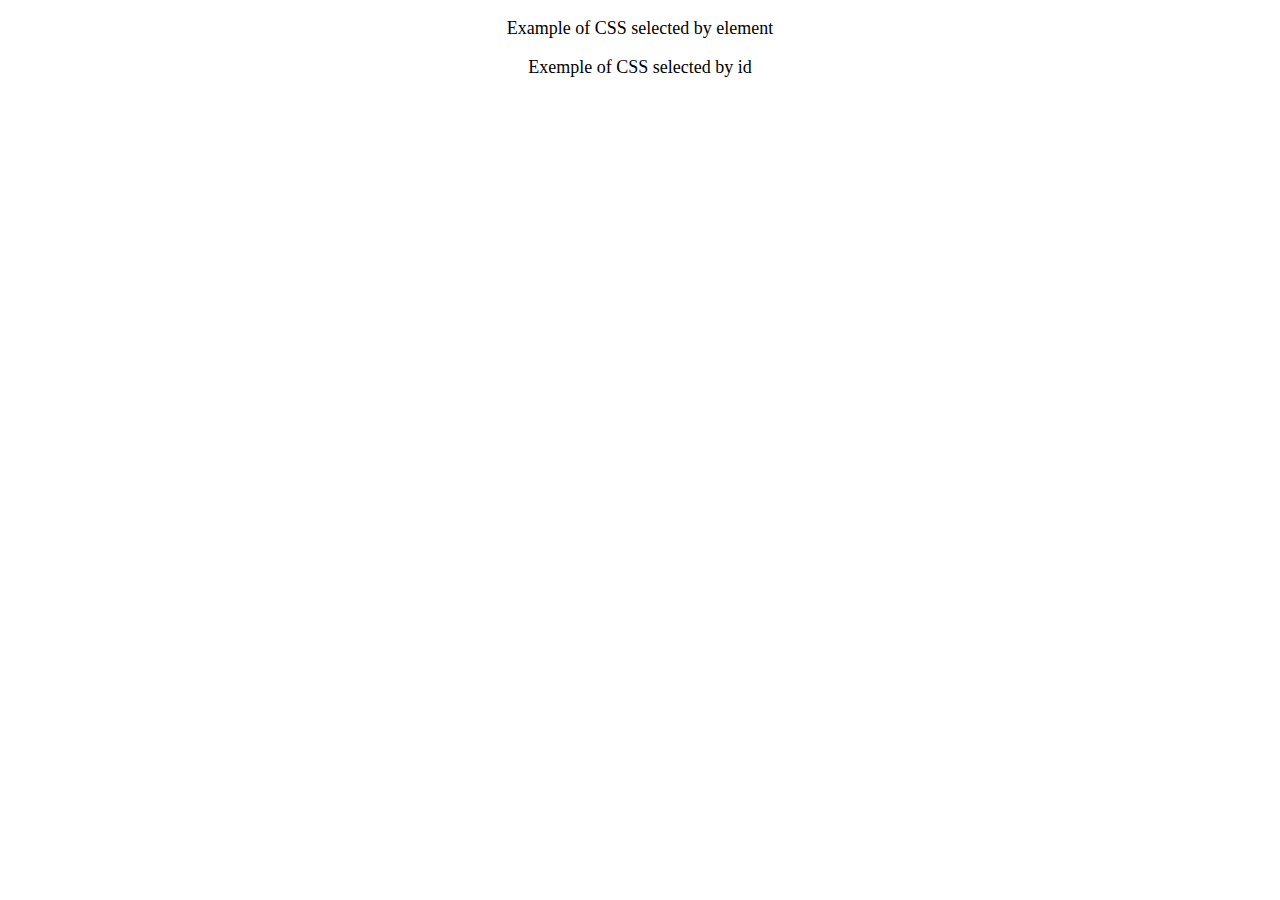
<file: CSS/intro/cssExternal.html>
<!DOCTYPE html>
<html lang="en">
<head>
    <meta charset="UTF-8">
    <meta http-equiv="X-UA-Compatible" content="IE=edge">
    <meta name="viewport" content="width=device-width, initial-scale=1.0">
    <link rel="stylesheet" href="cssExternal.css">
    <title>CSS Internal</title>
</head>
<body>
    <p>Example of CSS selected by element</p>
    <p>Exemple of CSS selected by id</p>
</body>
</html>
</file>
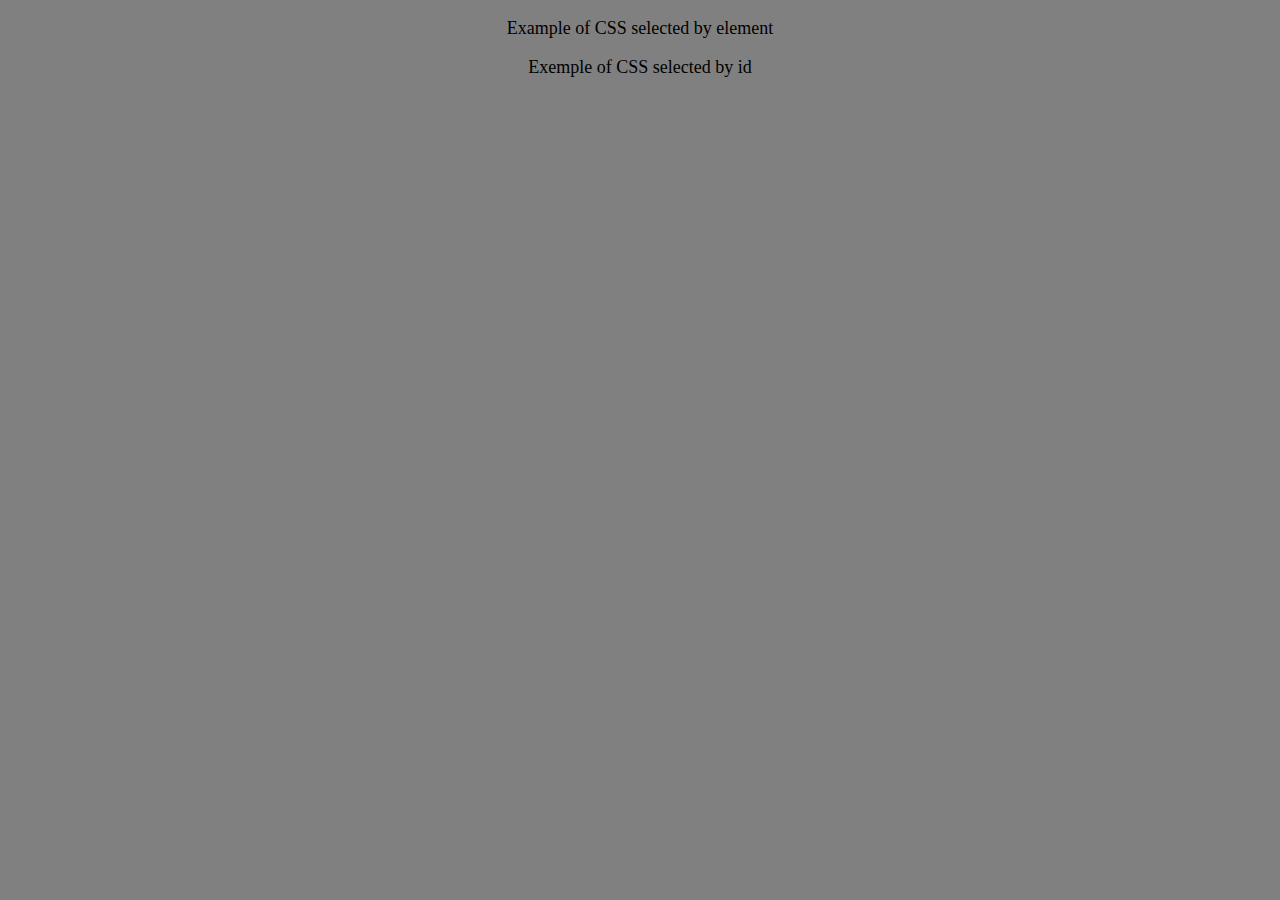
<file: CSS/intro/cssInline.html>
<!DOCTYPE html>
<html lang="en">
<head>
    <meta charset="UTF-8">
    <meta http-equiv="X-UA-Compatible" content="IE=edge">
    <meta name="viewport" content="width=device-width, initial-scale=1.0">
    <title>CSS Inline</title>
</head>
<body style="background-color:grey">
    <p style="text-align:center;font-size:large;color:black;">Example of CSS selected by element</p>
    <p style="text-align:center;font-size:large;color:black;">Exemple of CSS selected by id</p>
</body>
</html>
</file>
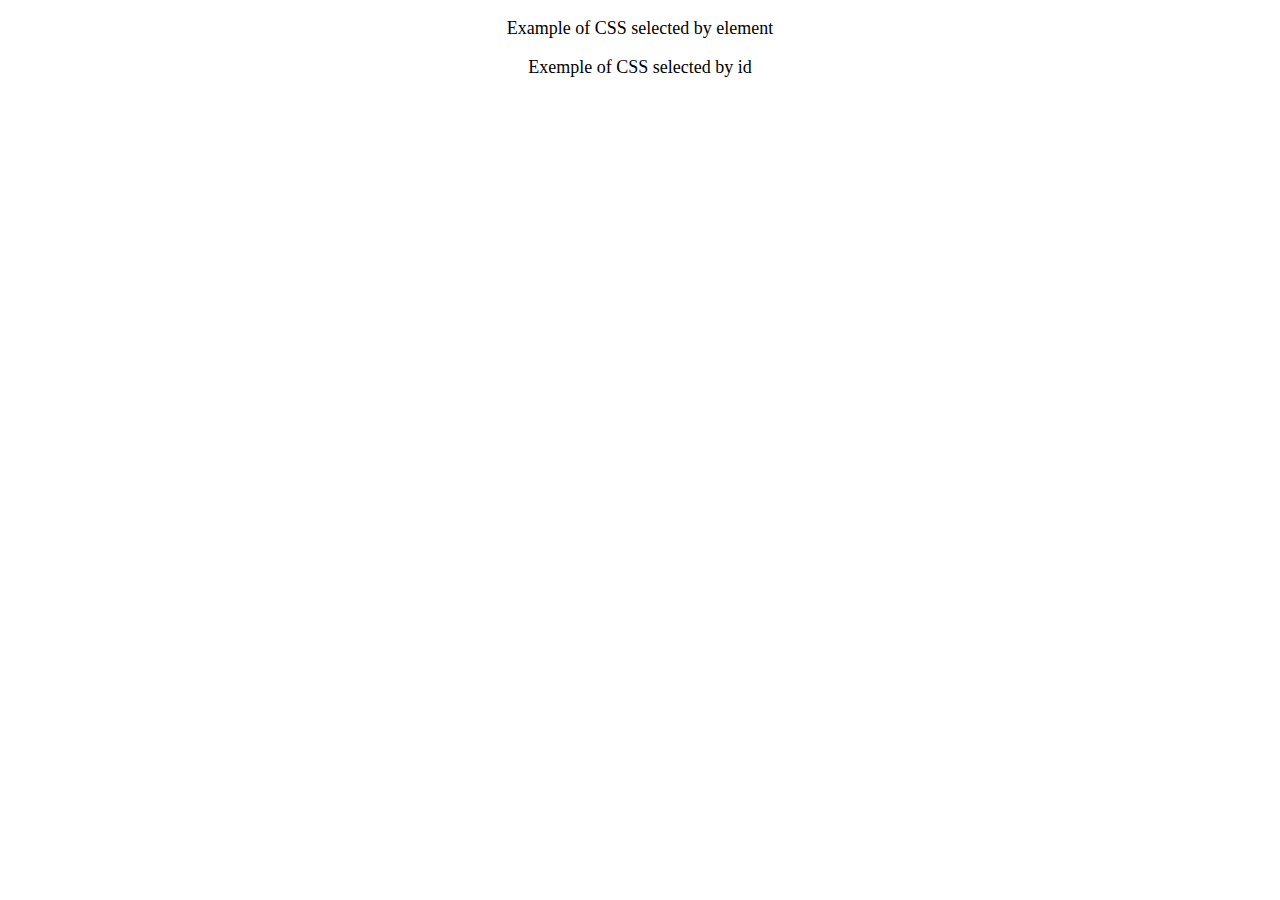
<file: CSS/intro/cssInternal.html>
<!DOCTYPE html>
<html lang="en">
<head>
    <meta charset="UTF-8">
    <meta http-equiv="X-UA-Compatible" content="IE=edge">
    <meta name="viewport" content="width=device-width, initial-scale=1.0">
    <title>CSS Internal</title>
    <style>
        body{
            color: red;
        }
        p{
            text-align: center;
            font-size: large;
            color: black;
        }
    </style>
</head>
<body>
    <p>Example of CSS selected by element</p>
    <p>Exemple of CSS selected by id</p>
</body>
</html>
</file>
<file: appCv/css/styles.css>
*{margin:0;padding: 0;}
html,body{
    width: 100%;
    height: 100%;
}

#div{
    height: 100%;
    width: 100%;
}

.img-thumbnail{
    width: 25%;
    float:left;
}

.textoArriba{
    float:left;
    margin-left: 2%;
    width: 70%;
}

.textoArriba p{
    margin-bottom: 0.2rem;
}
p{
    margin-bottom: 0.7rem;
}

.links,.links:hover,.links:active{
    text-decoration: none;
}

.divider{
    border-top: 2px solid black;
    width: 100%;
    clear: both;
    margin-top: 31%;
}

.dividerMid{
    border-top: 2px solid black;
    width: 100%;
    clear: both;
    margin-top: 1%;
}

.tituloPagina{
    float: left;
}

.flechaAtras,.flechaAtras:link,.flechaAtras:visited{
    float: right;
    text-decoration: none;
    color: black;
}

.titulacion h1, .titulacion p{
    margin-bottom: .1rem;
}
.titulacion{
    margin-bottom: 1.5rem;
}

.trabajo h1, .trabajo p{
    margin-bottom: .1rem;
}
.trabajo{
    margin-bottom: 1.5rem;
}

.iconos{
    margin-left: 37%;
}
.iconos svg{
    margin-top: 65%;
    margin-right: 10%;
    color: black;
}
</file>
<file: CSS/intro/cssExternal.css>
body{
    color: red;
}
p{
    text-align: center;
    font-size: large;
    color: black;
}
</file>
